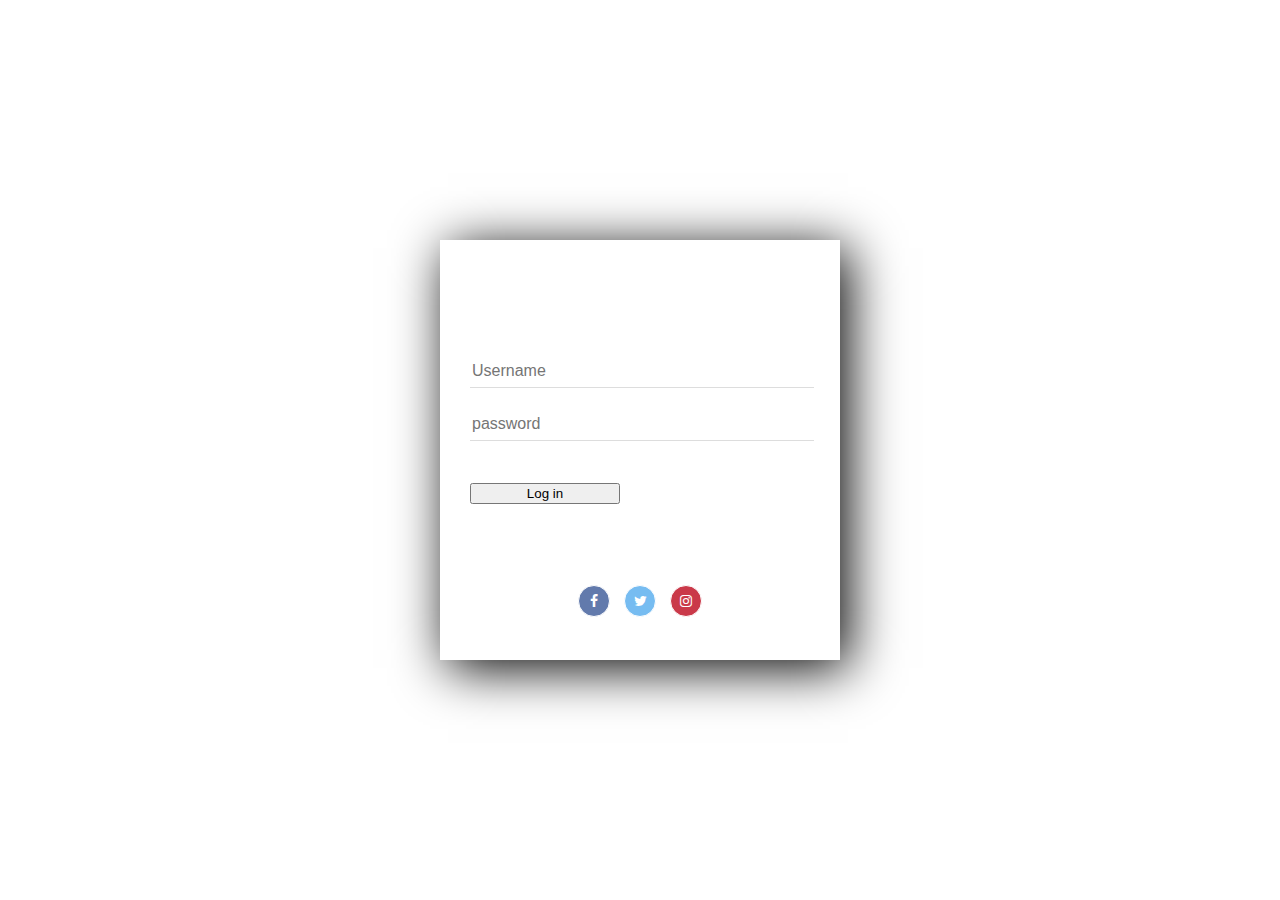
<file: login/login-page-main/login.html>
<!DOCTYPE html>
<html lang="en" dir="ltr">
  <head>
    <meta charset="utf-8">
    <title>login form</title>


<!-- bootstrap -->
<link rel="stylesheet" href="https://cdn.jsdelivr.net/npm/bootstrap@4.5.3/dist/css/bootstrap.min.css" integrity="sha384-TX8t27EcRE3e/ihU7zmQxVncDAy5uIKz4rEkgIXeMed4M0jlfIDPvg6uqKI2xXr2" crossorigin="anonymous">
    <link rel="stylesheet" href="https://stackpath.bootstrapcdn.com/font-awesome/4.7.0/css/font-awesome.min.css" rel="stylesheet">
    <link rel="stylesheet" href="loginstyle.css">

    <!-- google fonts -->
    <link href="https://fonts.googleapis.com/css2?family=Pacifico&family=Quicksand&family=Roboto+Slab:wght@500&display=swap" rel="stylesheet">
    <link href="https://fonts.googleapis.com/css2?family=Ubuntu:wght@500&display=swap" rel="stylesheet">

    <!-- bootstrap javascript -->
    <script src="https://code.jquery.com/jquery-3.5.1.slim.min.js" integrity="sha384-DfXdz2htPH0lsSSs5nCTpuj/zy4C+OGpamoFVy38MVBnE+IbbVYUew+OrCXaRkfj" crossorigin="anonymous"></script>
<script src="https://cdn.jsdelivr.net/npm/bootstrap@4.5.3/dist/js/bootstrap.bundle.min.js" integrity="sha384-ho+j7jyWK8fNQe+A12Hb8AhRq26LrZ/JpcUGGOn+Y7RsweNrtN/tE3MoK7ZeZDyx" crossorigin="anonymous"></script>
  <link rel="icon" href="images/favicon.ico">
  </head>
  <body>

   <div class="wrapper">
      <h1>Sign in</h1>
      <form action="">
        <input type="text" placeholder="Username">
        <input type="password" placeholder="password">
        <br> <br>
      <button class="button" type="button" class="btn btn-primary btn-lg">Log in</button>

      </form>
      <div class="bottom-text">
      <br>  <a class="text" href="#">Forget password ?</a>
      </div>
      <div class="socials">
        <a href="#"><i class=" fa fa-facebook"></i></a>
        <a href="#"><i class=" fa fa-twitter"></i></a>
        <a href="#"><i class=" fa fa-instagram"></i></a>
      </div>
    </div>
  </body>
</html>
</file>
<file: login/login-page-main/loginstyle.css>
body{
  margin:0;
  padding:0;
  background-image:url("https://images.unsplash.com/photo-1437435409766-a478cc6da81a?ixlib=rb-1.2.1&q=");
  -webkit-background-size:cover;
  background-size:cover;
font-family: 'Ubuntu', sans-serif;
}

.button {
  width: 150px;

}
button:hover {
  background-color: #ffa5a5;
}

.wrapper{
  width: 400px;
  height:420px;
  color:#000;
  top:50%;
  left:50%;
  padding: 60px 30px;
  position: absolute;
  transform: translate(-50%,-50%);
  box-sizing: border-box;
  box-shadow: 8px 8px 50px #000;
  
}
.login {
  font-family: 'Quicksand', sans-serif;
  letter-spacing: 2px;

}
h1{
  margin:0;
  padding:0;
  font-weight: bold;
  font-size: 22px;
  color:#fff;
  text-align: center;
  margin-bottom: 8%;
  font-family: 'Quicksand', sans-serif;
  letter-spacing: 3px;
}
.wrapper input{
  width:100%;
  margin-bottom:20px;
}
.wrapper input[type=text], .wrapper input[type=password]{
  border:none;
  border-bottom: 1px solid #ddd;
  background: transparent;
  outline:none;
  height:30px;
  font-size:16px;
  opacity: 1;
  color:#ccc;
}
.wrapper input[type=submit] {
border:none;
outline:none;
height: 40px;
background: #f6648b;
color:#fff;
font-size:14px;
font-weight: bold;
}
.wrapper input[type=submit]:hover{
  cursor:pointer;
}
.wrapper a{
  font-size:14px;
  text-decoration:none;
  color:#fff;
  opacity: 0.8;
}
.wrapper a:hover{
  color:#fff;
  opacity: 1;
}
.bottom-text{
  color:#fff;
}
.bottom-text input{
  width: 10%;
  float: left;
}
.botom-text a{
  float:right;
}
.socials{
  margin-top:12%;
  text-align:center;
}
.socials a{
  width:30px;
  height:30px;
  display: inline-block;
  border: 1px solid #fff;
  border-radius: 50%;
  margin:0 5px;
}
.socials a:nth-child(1){
  background: #3b5998;
}
.socials a:nth-child(2){
  background: #55acee;
}
.socials a:nth-child(3){
  background: #bd081c;
}
.socials a:nth-child(4){
  background: #0077b5;
}
.socials a i{
  padding: 8px 0;
}
#overlay-area{
  position:absolute;
  background-color: rgba(0,0,0,0.5);
  z-index:-5;
  height: 100%;
  width:100%;
  top:0;
  bottom:0;
}
/* navbar */

li
{
  list-style-type: none;
  display : inline;
  width : 80px;
}

li a
{
  text-decoration: none;
}
</file>
